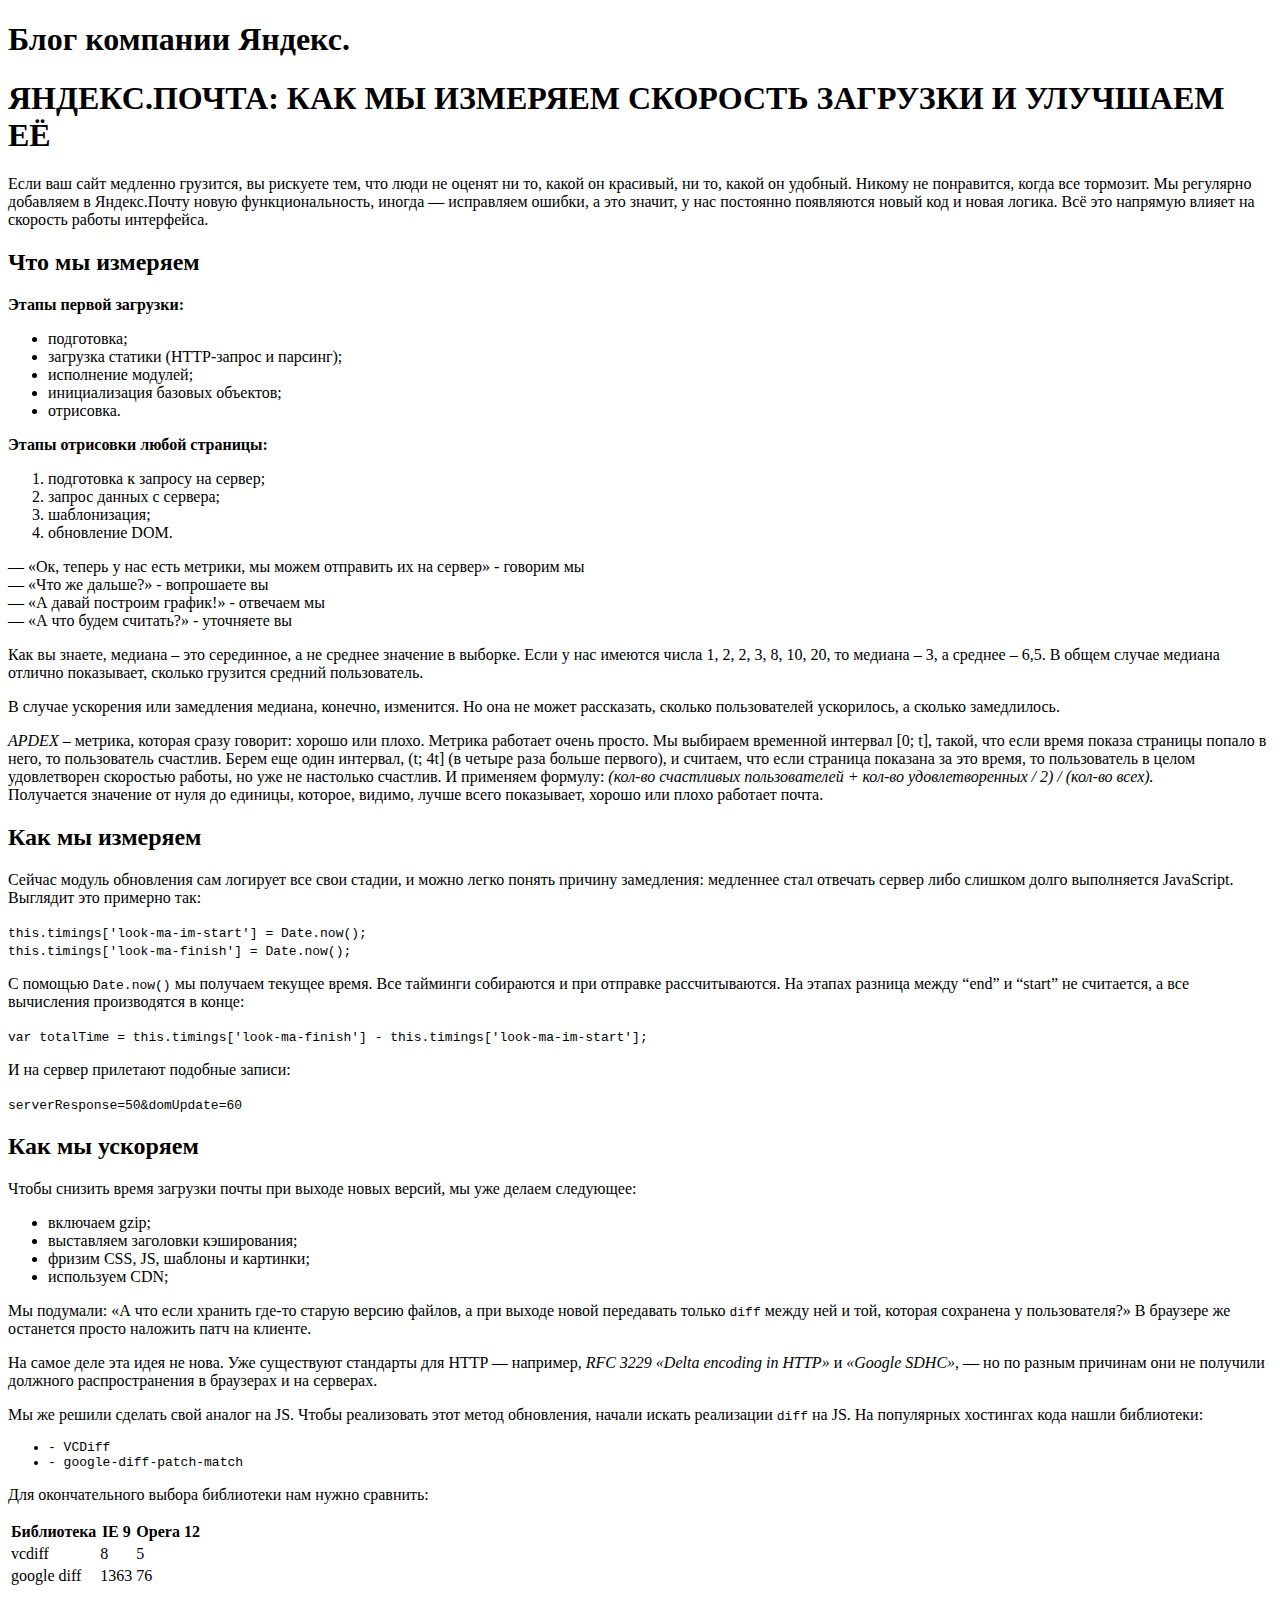
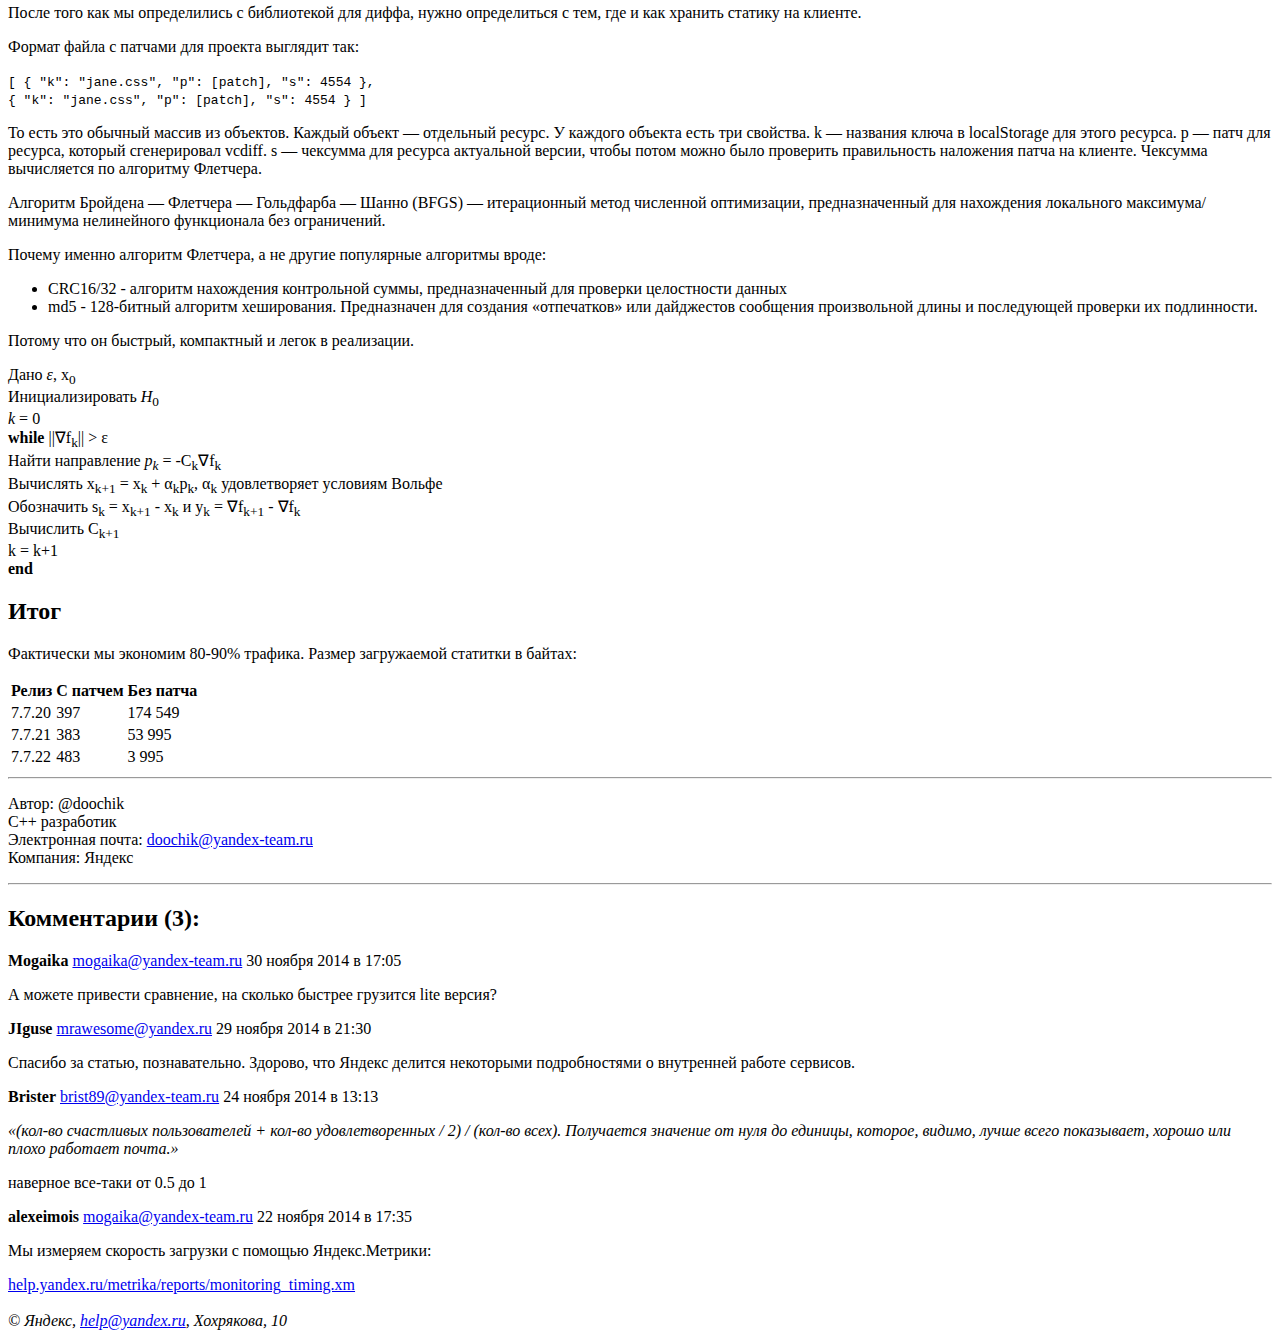
<file: index.html>
<!DOCTYPE html>
<html lang="ru">
<head>
    <meta charset="UTF-8">
    <meta http-equiv="X-UA-Compatible" content="IE=edge">
    <meta name="viewport" content="width=device-width, initial-scale=1.0">
    <title>Document</title>
</head>
<body>
<header>
    <h1>Блог компании Яндекс.</h1>
</header>

<section>
    <h1>ЯНДЕКС.ПОЧТА: КАК МЫ ИЗМЕРЯЕМ СКОРОСТЬ ЗАГРУЗКИ И УЛУЧШАЕМ ЕЁ</h1>

Если ваш сайт медленно грузится, вы рискуете тем, что люди не оценят ни то,
какой он красивый, ни то, какой он удобный. Никому не понравится, когда все
тормозит. Мы регулярно добавляем в Яндекс.Почту новую функциональность,
иногда — исправляем ошибки, а это значит, у нас постоянно появляются новый код
и новая логика. Всё это напрямую влияет на скорость работы интерфейса.
</section>

<section>

<h2>Что мы измеряем</h2>

<p><strong>Этапы первой загрузки:</strong></p>
<ul>
<li>подготовка;</li>
<li>загрузка статики (HTTP-запрос и парсинг);</li>
<li>исполнение модулей;</li>
<li>инициализация базовых объектов;</li>
<li>отрисовка.</li>
</ul>

<p><strong>Этапы отрисовки любой страницы:</strong></p>
<ol>
<li>подготовка к запросу на сервер;</li>
<li>запрос данных с сервера;</li>
<li>шаблонизация;</li>
<li>обновление DOM.</li>
</ol>

— <q>Ок, теперь у нас есть метрики, мы можем отправить их на сервер</q> - говорим мы 
<br>
— <q>Что же дальше?</q> - вопрошаете вы
<br>
— <q>А давай построим график!</q> - отвечаем мы
<br>
— <q>А что будем считать?</q> - уточняете вы
<br>

<p>
Как вы знаете, медиана – это серединное, а не среднее значение в выборке.
Если у нас имеются числа 1, 2, 2, 3, 8, 10, 20, то медиана – 3, а среднее – 6,5.
В общем случае медиана отлично показывает, сколько грузится средний пользователь.
</p>

<p>
    В случае ускорения или замедления медиана, конечно, изменится. Но она не может
рассказать, сколько пользователей ускорилось, а сколько замедлилось.
</p>

<p>
    <i>APDEX</i> – метрика, которая сразу говорит: хорошо или плохо. Метрика
работает очень просто. Мы выбираем временной интервал [0; t], такой, что если
время показа страницы попало в него, то пользователь счастлив. Берем еще один
интервал, (t; 4t] (в четыре раза больше первого), и считаем, что если страница
показана за это время, то пользователь в целом удовлетворен скоростью работы,
но уже не настолько счастлив. И применяем формулу: <i>(кол-во счастливых пользователей + кол-во удовлетворенных / 2) / (кол-во всех).</i>
<br>
    Получается значение от нуля до единицы, которое, видимо, лучше всего показывает,
    хорошо или плохо работает почта.
</p>
</section>

<section>

<h2>Как мы измеряем</h2>

<p>
    Сейчас модуль обновления сам логирует все свои стадии, и можно легко понять
    причину замедления: медленнее стал отвечать сервер либо слишком долго
    выполняется JavaScript. Выглядит это примерно так:
</p> 
<code>
    this.timings['look-ma-im-start'] = Date.now();
<br>
    this.timings['look-ma-finish'] = Date.now();
</code>

<p>
    C помощью <code>Date.now()</code> мы получаем текущее время. Все тайминги собираются и при
    отправке рассчитываются. На этапах разница между “end” и “start” не считается,
    а все вычисления производятся в конце:
</p>

<code>
    var totalTime = this.timings['look-ma-finish'] - this.timings['look-ma-im-start'];
</code>

<p>
    И на сервер прилетают подобные записи:
</p>

<code>
    serverResponse=50&domUpdate=60
</code>

</section>

<section>

<h2>Как мы ускоряем</h2>

<p>
    Чтобы снизить время загрузки почты при выходе новых версий,
    мы уже делаем следующее:
</p>

<ul>
    <li>включаем gzip;</li>
    <li>выставляем заголовки кэширования;</li>
    <li>фризим CSS, JS, шаблоны и картинки;</li>
    <li>используем CDN;</li>
</ul>

<p>
    Мы подумали: <q>А что если хранить где-то старую версию файлов, а при выходе новой
        передавать только <code>diff</code> между ней и той, которая сохранена у пользователя?</q>
    В браузере же останется просто наложить патч на клиенте.
</p>

<p>
    На самое деле эта идея не нова. Уже существуют стандарты для HTTP — например,
    <em>RFC 3229 «Delta encoding in HTTP»</em> и <em>«Google SDHC»</em>, — но по разным причинам они
    не получили должного распространения в браузерах и на серверах.
</p> 

<p>
    Мы же решили сделать свой аналог на JS. Чтобы реализовать этот метод обновления,
    начали искать реализации <code>diff</code> на JS. На популярных хостингах кода нашли
    библиотеки:
</p>
<ul>
    <code>
    <li>- VCDiff</li>
    <li>- google-diff-patch-match</li>
    </code>
</ul>

<p>Для окончательного выбора библиотеки нам нужно сравнить:</p>

<table>
    <tr>
        <th>Библиотека</th>
        <th>IE 9</th>
        <th>Opera 12</th>
    </tr>
    <tr>
        <td>vcdiff</td>
        <td>8</td>
        <td>5</td>
    </tr>
    <tr>
        <td>google diff</td>
        <td>1363</td>
        <td>76</td>
    </tr>
</table>


<p>
    После того как мы определились с библиотекой для диффа, нужно определиться с тем,
    где и как хранить статику на клиенте.
</p> 

<p>Формат файла с патчами для проекта выглядит так:</p>
<code>
[
    {
        "k": "jane.css",
        "p": [patch],
        "s": 4554
    },
    <br>
    {
        "k": "jane.css",
        "p": [patch],
        "s": 4554
    }
]
</code>

<p>
    То есть это обычный массив из объектов. Каждый объект — отдельный ресурс. У
    каждого объекта есть три свойства. k — названия ключа в localStorage для этого
    ресурса. p — патч для ресурса, который сгенерировал vcdiff. s — чексумма для
    ресурса актуальной версии, чтобы потом можно было проверить правильность
    наложения патча на клиенте. Чексумма вычисляется по алгоритму Флетчера.
</p>

<p>
    Алгоритм Бройдена — Флетчера — Гольдфарба — Шанно (BFGS)
    — итерационный метод численной оптимизации, предназначенный для
    нахождения локального максимума/минимума нелинейного функционала
    без ограничений.
</p>

<p>
    Почему именно алгоритм Флетчера, а не другие популярные алгоритмы вроде:
    <ul>
    <li>CRC16/32 - алгоритм нахождения контрольной суммы, предназначенный для проверки
        целостности данных</li>
    <li>md5 - 128-битный алгоритм хеширования. Предназначен для создания «отпечатков»
        или дайджестов сообщения произвольной длины и последующей проверки
        их подлинности.</li>
    </ul>   
</p>

<p>Потому что он быстрый, компактный и легок в реализации.</p>

</section>

<p>
    Дано  <em>&#949;</em>, x<sub>0</sub><br>
    Инициализировать <em>H</em><sub>0</sub><br>
    <em>k</em> = 0<br>
    <strong>while</strong>  &#124;&#124;&#8711;f<sub>k</sub>&#124;&#124; &#62; &#949;<br>
    Найти направление <em>p<sub>k</sub></em> = -C<sub>k</sub>&#8711;f<sub>k</sub><br>
    Вычислять 
    x<sub>k+1</sub> = x<sub>k</sub> +  &#945;<sub>k</sub>p<sub>k</sub>, 
    &#945;<sub>k</sub> удовлетворяет условиям Вольфе<br>
    Обозначить s<sub>k</sub> = x<sub>k+1</sub> - x<sub>k</sub> и y<sub>k</sub> = 
    &#8711;f<sub>k+1</sub> - &#8711;f<sub>k</sub><br>
    Вычислить C<sub>k+1</sub><br>
    k = k+1<br>
    <strong>end</strong>
</p>

<section>
    <h2>Итог</h2>
    <p>Фактически мы экономим 80-90% трафика. Размер загружаемой статитки в байтах:</p>
    <table>
        <tr>
            <th>Релиз</th>
            <th>С патчем</th>
            <th>Без патча</th>
        </tr>
        <tr>
            <td>7.7.20</td>
            <td>397</td>
            <td>174 549</td>
        </tr>
        <tr>
            <td>7.7.21</td>
            <td>383</td>
            <td>53 995</td>
        </tr>
        <tr>
            <td>7.7.22</td>
            <td>483</td>
            <td>3 995</td>
        </tr>
    </table>
</section>
<hr>
<section>
    <p>
        Автор: @doochik
        <br>
        С++ разработик
        <br>
        Электронная почта: <a href="mailto:doochik@yandex-team.ru">doochik@yandex-team.ru</a>
        <br>
        Компания: Яндекс
        <br>
    </p>
</section>
<hr>
<section>
    <h2>Комментарии (3):</h2>
    
    <div>
        <strong>Mogaika</strong>
        <a href="mailto:mogaika@yandex-team.ru">mogaika@yandex-team.ru</a>
        <time datetime="2014-11-30T17:05">30 ноября 2014 в 17:05</time>
        <p>А можете привести сравнение, на сколько быстрее грузится lite версия?</p>
    </div>

    <div>
        <strong>JIguse</strong>
        <a href="mailto:mrawesome@yandex.ru">mrawesome@yandex.ru</a>
        <time datetime="2014-11-29T21:30">29 ноября 2014 в 21:30</time>
        <p>Спасибо за статью, познавательно. Здорово, что Яндекс делится некоторыми подробностями о внутренней работе сервисов.</p>
    </div>
    
    <div>
        <strong>Brister</strong>
        <a href="mailto:brist89@yandex-team.ru">brist89@yandex-team.ru</a>
        <time datetime="2014-11-24T21:30">24 ноября 2014 в 13:13</time>
        <p><i><q>(кол-во счастливых пользователей + кол-во удовлетворенных / 2) / (кол-во всех).
        Получается значение от нуля до единицы, которое, видимо, лучше всего показывает,
        хорошо или плохо работает почта.</q></i></p>
        <p>наверное все-таки от 0.5 до 1</p>
    </div>
    
    <div>
        <strong>alexeimois</strong>
        <a href="mailto:test@yandex.ru">mogaika@yandex-team.ru</a>
        <time datetime="2014-11-22T17:35">22 ноября 2014 в 17:35</time>
        <p>Мы измеряем скорость загрузки с помощью Яндекс.Метрики:</p>
        <a href="help.yandex.ru/metrika/reports/monitoring_timing.xml">
        help.yandex.ru/metrika/reports/monitoring_timing.xm</a>
    </div>        
</section>
<footer>
    <br>
<address>&copy; Яндекс, <a href="mailto:help@yandex.ru">help@yandex.ru</a>, Хохрякова, 10</address>
</footer>
</body>
</html>
</file>
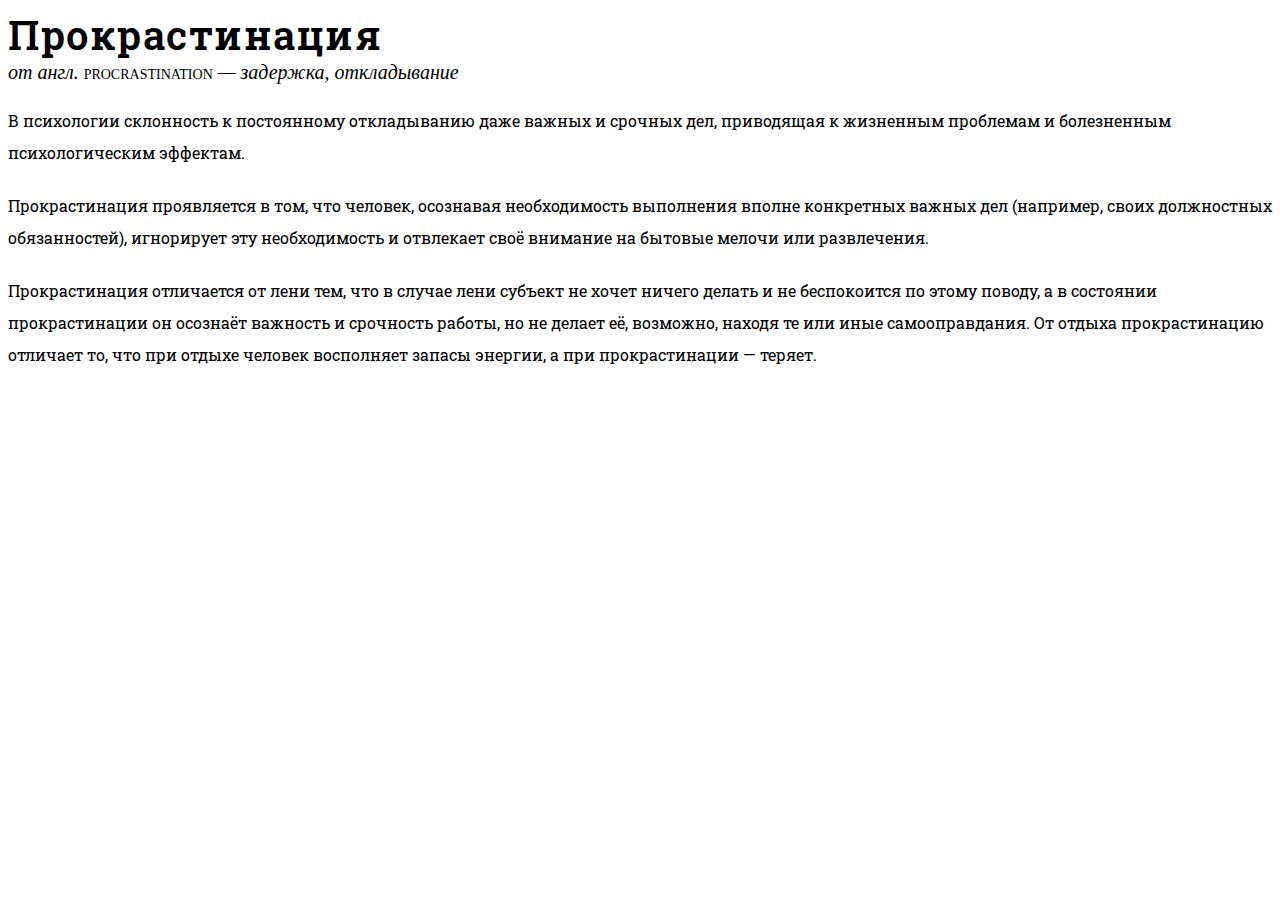
<file: course 1 (html+css)/3 week/fonts.html>
<!DOCTYPE html>
<html>
    <head>
        <meta charset="utf-8">
        <link href="https://fonts.googleapis.com/css?family=Roboto+Slab" rel="stylesheet">
        <style>
            body {
                font-family: Roboto Slab, serif;
            }
            .heading {
                font-size: 40px;
                font-weight: 600;
                letter-spacing: 1.5px;
            }
            .translation
            {
                font: italic 20px Garamond, serif;
            }
            .translation span 
            {
                font-variant: small-caps;
                font-style: normal;
            }
            .paragraph
            {
                line-height: 2;
            }
        </style>        
    </head>
    <body>
        <div class="heading">
            Прокрастинация
        </div>
        <div class="translation">
            от англ. <span>procrastination</span> — задержка, откладывание
        </div>
        <br>
        <div class="paragraph">
            В психологии склонность к постоянному откладыванию даже важных и срочных дел, приводящая к жизненным проблемам и болезненным психологическим эффектам.
        </div>
        <br>
        <div class="paragraph">
            Прокрастинация проявляется в том, что человек, осознавая необходимость выполнения вполне конкретных важных дел (например, своих должностных обязанностей), игнорирует эту необходимость и отвлекает своё внимание на бытовые мелочи или развлечения.
        </div>
        <br>
        <div class="paragraph">
            Прокрастинация отличается от лени тем, что в случае лени субъект не хочет ничего делать и не беспокоится по этому поводу, а в состоянии прокрастинации он осознаёт важность и срочность работы, но не делает её, возможно, находя те или иные самооправдания. От отдыха прокрастинацию отличает то, что при отдыхе человек восполняет запасы энергии, а при прокрастинации — теряет.
        </div>
    </body>
</html>
</file>
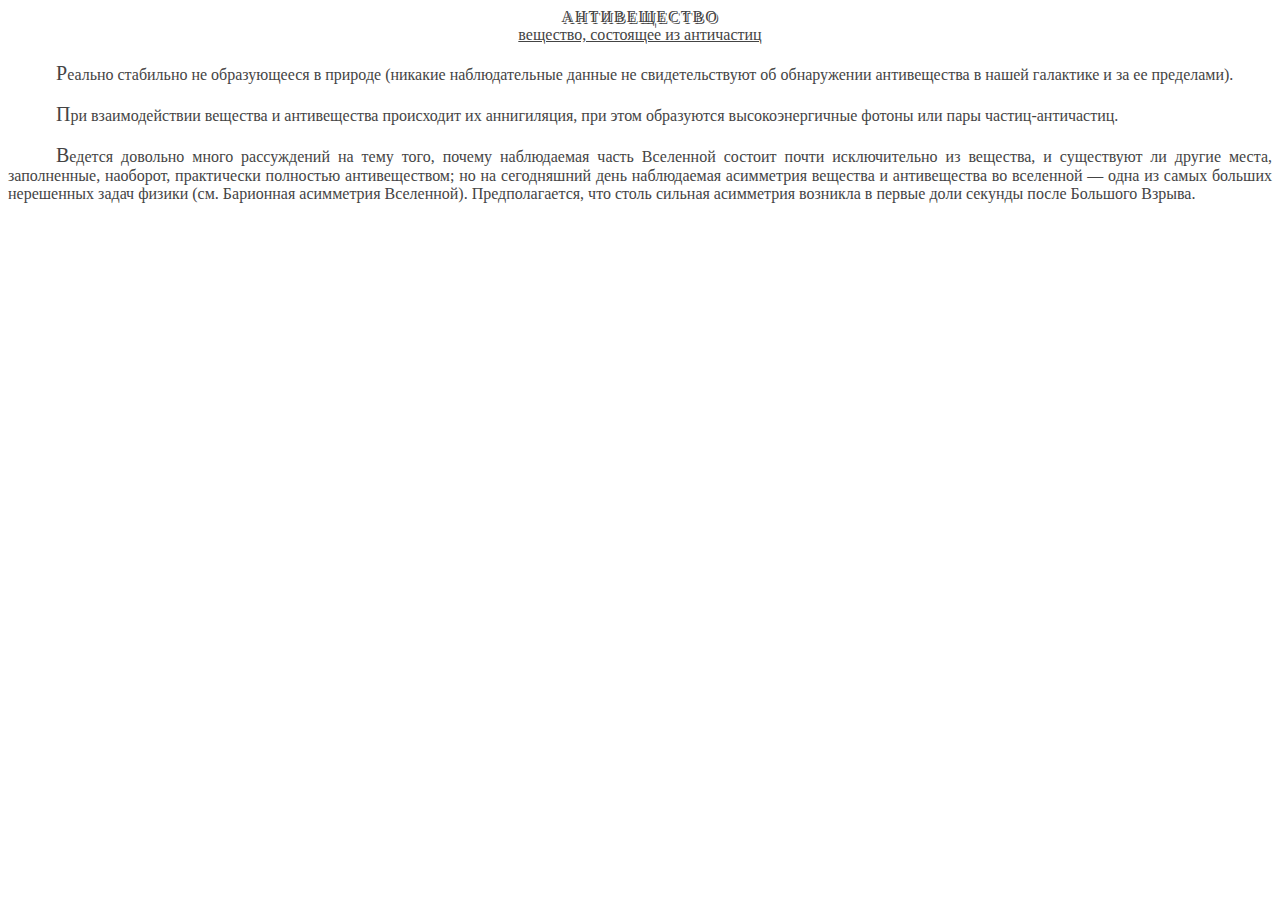
<file: course_1_(html+css)/3_week/text.html>
<!DOCTYPE html>
<html lang="en">
<head>
    <meta charset="UTF-8">
    <meta http-equiv="X-UA-Compatible" content="IE=edge">
    <meta name="viewport" content="width=device-width, initial-scale=1.0">
    <title>Document</title>
</head>
<body>
    <style>
        div {
        color: #444;
        }

        .u1 {
            text-transform: uppercase;
            text-shadow: #444 2px;
            text-align: center;
            letter-spacing: 2px;
            text-shadow: 1px 1px #fff, 2px 2px #444;
           
        }

        .u2 {
            text-align: center;
            text-decoration: underline;
            white-space: nowrap;
        }

        .u3 {
            text-align: justify;
            text-indent: 3em;
        }

        .u3:first-letter {
            font-size: 20px;
        }

    </style>
    
<div class="u1">Антивещество</div>

<div class="u2">вещество, состоящее из античастиц</div>
<br>

<div class="u3">Реально стабильно не образующееся в природе (никакие наблюдательные данные не свидетельствуют 
об обнаружении антивещества в нашей галактике и за ее пределами).</div>
<br>
<div class="u3">При взаимодействии вещества и антивещества происходит их аннигиляция, при этом образуются 
высокоэнергичные фотоны или пары частиц-античастиц.</div>
<br>
<div class="u3">Ведется довольно много рассуждений на тему того, почему наблюдаемая часть Вселенной состоит почти исключительно из вещества, 
и существуют ли другие места, заполненные, наоборот, практически полностью антивеществом; но на сегодняшний день наблюдаемая асимметрия 
вещества и антивещества во вселенной — одна из самых больших нерешенных задач физики (см. Барионная асимметрия Вселенной). 
Предполагается, что столь сильная асимметрия возникла в первые доли секунды после Большого Взрыва.</div>


</body>
</html>
</file>
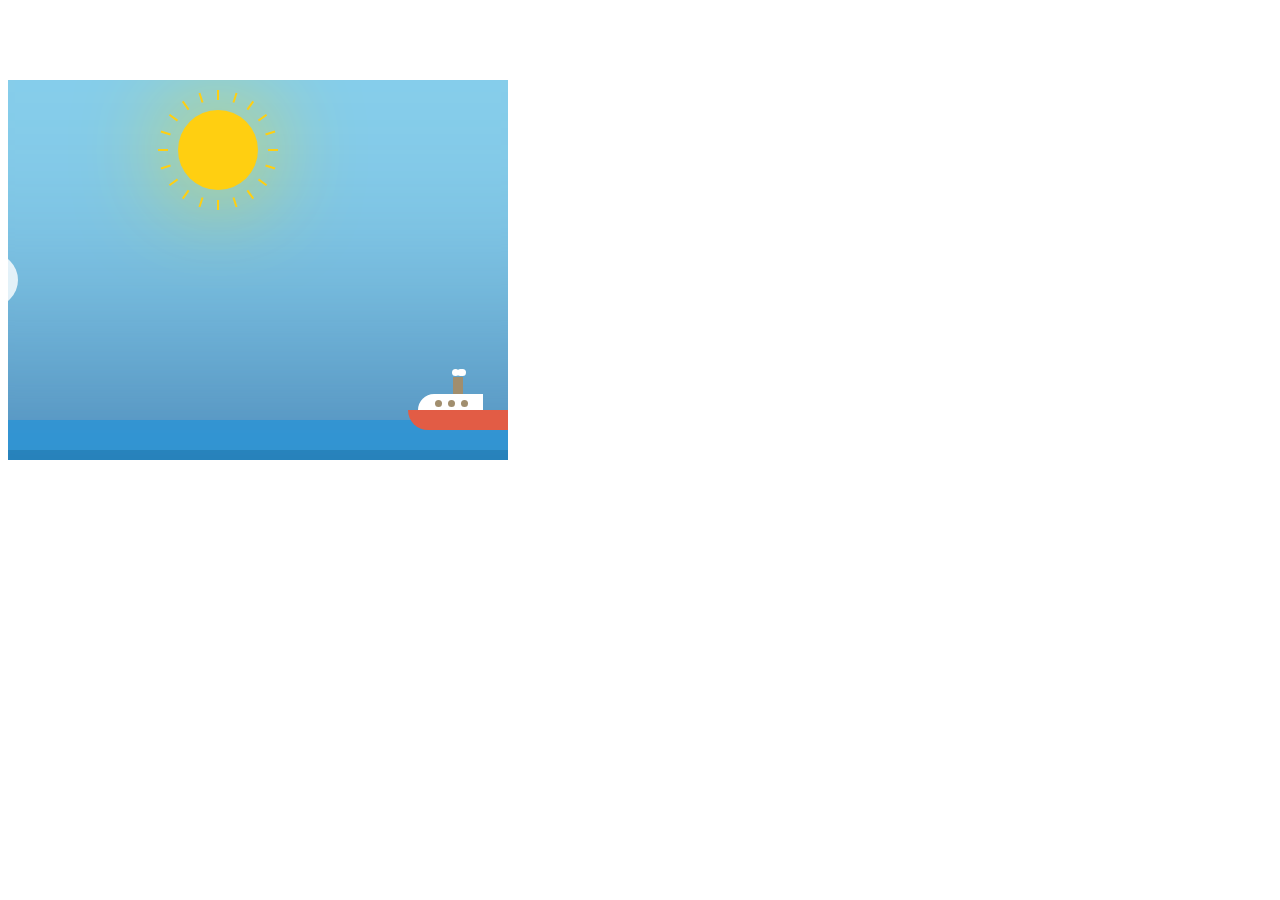
<file: course_1_(html+css)/5_week/anim1.html>
<!DOCTYPE html>
<html>
<head>
    <meta charset="utf-8">
    <title>Мультик</title>
    <link rel="stylesheet" href="./anim2.css">
</head>
<body>
<div class="canvas">
    <div class="box_front">
        <div class="sea"></div>
        <div class="ship">
            <div class="smoke">
                <div class="smoke-1"></div>
                <div class="smoke-2"></div>
                <div class="smoke-3"></div>
            </div>
            <div class="ship_smokestack"></div>
            <div class="ship_window"></div>

        </div>
        <div class="sun-wrapper">
            <div class="sun">
                <div></div>
                <div></div>
                <div></div>
                <div></div>
                <div></div>
                <div></div>
                <div></div>
                <div></div>
                <div></div>
                <div></div>
            </div>
        </div>
        <div class="cloud cloud-1"></div>
        <div class="cloud cloud-2"></div>
        <div class="cloud cloud-3"></div>
        <div class="cloud cloud-4"></div>
    </div>
</div>
</body>
</html>
</file>
<file: course_1_(html+css)/5_week/anim2.css>
.canvas {
    position: relative;
    
    width: 500px;
    height: 380px;
    margin: 80px 0 0 0;
    
    transition: .3s ease;
    
    perspective: 800px;
}

.box_front {
    position: relative;
    
    overflow: hidden;
    
    width: 500px;
    height: 380px;
    
    animation: sky 60s infinite;

    background: skyblue;
    box-shadow: 0 -400px 300px -300px steelblue inset;
}


@keyframes sky {
    0%, 40%, 80% {
        background-color: skyblue;
        box-shadow: 0 -400px 300px -300px steelblue inset;
    }
    70% {
        background: darkslateblue;
        box-shadow: 0 -400px 300px -300px orangered inset;
    }
    80% {
        background: darkslateblue;
        box-shadow: 0 -400px 300px -300px transparent inset;
    }
}
    

.ship::after {
    position: absolute;
    bottom: 0;
    left: 0;
    
    width: 100px;
    height: 20px;
    
    content: '';
    
    border-radius: 0 0 0 20px;
    background: #e25c45;
}

.ship::before {
    position: absolute;
    top: 0;
    left: 10px;
    
    width: 65px;
    height: 16px;
    
    content: '';
    
    border-radius: 20px 0 0 0;
    background: #fff;
}

.ship {
    position: absolute;
    right: 0;
    bottom: 30px;
    
    width: 100px;
    height: 36px;

    animation: ship 40s linear infinite;
}

@keyframes ship {
    0% {
        right: -100px;
    }
    100% {
        right: 600px;
    }
}

.ship_smokestack {
    position: absolute;
    bottom: 36px;
    left: 45px;
    
    width: 10px;
    height: 17px;
    
    background: #a18e6e;
}

.ship_window {
    position: absolute;
    top: 6px;
    left: 40px;
    
    width: 7px;
    height: 7px;
    
    border-radius: 50%;
    background: #a18e6e;
    box-shadow: 13px 0 0 0 #a18e6e, -13px 0 0 0 #a18e6e;
}

.smoke div {
    position: absolute;
    
    width: 7px;
    height: 7px;
    
    border-radius: 50%;
    background: #fff;
}

.smoke-1 {
    top: -25px;
    right: 44px;
    animation: smoke 5s ease-out infinite;
}

.smoke-2 {
    top: -25px;
    right: 42px;
    animation: smoke 5s ease-out infinite;
}

.smoke-3 {
    top: -25px;
    right: 49px;
    animation: smoke 5s ease-out infinite;
}


@keyframes smoke {
    to {
        top: -60px;
        transform: scale(5);
        opacity: 0.1;
    }
}

.sun {
    position: absolute;
    top: 30px;
    right: 50%;
    
    width: 80px;
    height: 80px;
    
    border-radius: 50%;
    background: #ffcf11;
    box-shadow: 0 0 100px #ffdf05;

    animation: sun 20s linear infinite;
}

@keyframes sun {
    to {
        transform: rotate(1turn);
    }
}

.sun-wrapper {
    position: absolute;
    
    width: 100%;
    height: 100%;
    
    transform-origin: bottom center;

    animation: sun 100s linear -80s infinite;
}

.sun div {
    position: absolute;
    top: -20px;
    left: 50%;
    
    width: 2px;
    height: 100px;
    margin-left: -1px;
    
    border: solid #ffcf11;
    border-width: 10px 0 10px 0;
}

.sun div:nth-child(2) {
    transform: rotate(18deg);
}

.sun div:nth-child(3) {
    transform: rotate(36deg);
}

.sun div:nth-child(4) {
    transform: rotate(54deg);
}

.sun div:nth-child(5) {
    transform: rotate(72deg);
}

.sun div:nth-child(6) {
    transform: rotate(90deg);
}

.sun div:nth-child(7) {
    transform: rotate(-18deg);
}

.sun div:nth-child(8) {
    transform: rotate(-36deg);
}

.sun div:nth-child(9) {
    transform: rotate(-54deg);
}

.sun div:nth-child(10) {
    transform: rotate(-72deg);
}

.cloud {
    position: absolute;
    left: -180px;
    
    width: 200px;
    height: 60px;
    
    opacity: .8;
    border-radius: 200px;
    background: #fff;
}

.cloud:before,
.cloud:after {
    position: absolute;
    top: -15px;
    left: 10px;
    
    width: 100px;
    height: 80px;
    
    content: '';
    
    border-radius: 100px;
    background: #fff;
}

.cloud:after {
    top: -55px;
    right: 15px;
    left: auto;
    
    width: 120px;
    height: 120px;
}

.cloud-1 {
    top: 10px;
    transform: scale(0.3);
    animation: cloud 35s linear 10s infinite; 
}

.cloud-2 {
    top: 50px;
    transform: rotateY(180deg) scale(0.1);
    animation: clouds 4s linear infinite;
}

.cloud-3 {
    top: 100px;
    transform: scale(0.7);
    animation: cloud 20s linear 7s infinite;
}

.cloud-4 {
    top: 170px;
    transform: scale(0.9);
    animation: cloud 15s linear infinite;
}

@keyframes cloud {
    to {
        left: 1500px;
    }
}

.sea {
    position: absolute;
    right: 0;
    bottom: 0;
    left: 0;
    
    height: 40px;
    
    opacity: .8;
    background: #2a94d6;
}

.sea::after {
    position: absolute;
    right: 0;
    bottom: 0;
    left: 0;
    
    height: 10px;
    
    content: '';
    
    background: #1d7fbb;
}
</file>
